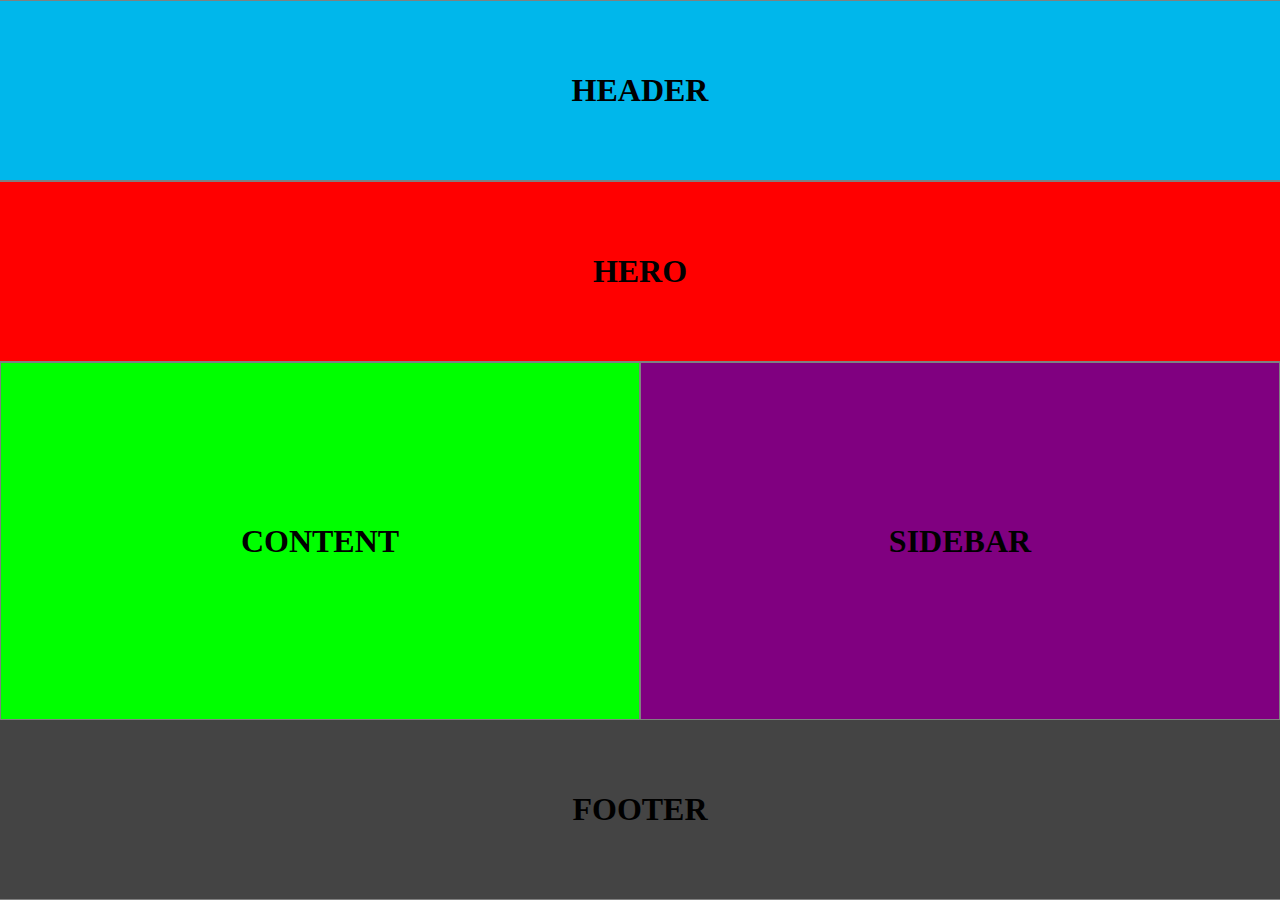
<file: Quest07/ex00/index.html>
<!DOCTYPE html>
<html lang="en">
<head>
    <meta charset="UTF-8">
    <meta name="viewport" content="width=device-width, initial-scale=1.0">
    <title>Quest07</title>
    <link rel="stylesheet" href="style.css">
</head>
<body>
    <header class="header"><h1>HEADER</h1></header>
    <div class="hero"><h1>HERO</h1></div>
    <div class="desktop-view">
        <div class="content"><h1>CONTENT</h1></div>
        <div class="sidebar"><h1>SIDEBAR</h1></div>    
    </div>
    <footer class="footer"><h1>FOOTER</h1></footer>
</body>
</html>
</file>
<file: Quest07/ex00/style.css>
* {
    margin: 0;
    border: 0;
}

body {
    background-color: white;
    width: 100vw;
    overflow-x: hidden;
    height: 100vh;
    display: flex;
    flex-direction: column;
    align-items: center;
    justify-content: space-between;
}

.header, .hero, .footer {
    display: flex;
    align-items: center;
    justify-content: center;
    height: 20%;
    width: 100%;
    border: 0.5px solid grey;
}

.content, .sidebar {
    display: flex;
    align-items: center;
    justify-content: center;
    height: 50%;
    width: 100%;
    border: 0.5px solid grey;  
}

.desktop-view {
    display: flex;
    flex-direction: column;
    height: 40%;
    width: 100%;
}

.header {
    background-color: #00B7EB;
}

.hero {
    background-color: #FF0000;
}

.content {
    background-color: #00FF00;
}

.sidebar {
    background-color: #800080;
}

.footer {
    background-color: #444444;
}

::-webkit-scrollbar {
width: 5px;
}
  
::-webkit-scrollbar-track {
background: black;
}
  
::-webkit-scrollbar-thumb {
background: white;
border-radius: 10%;
}
  
::-webkit-scrollbar-thumb:hover {
background: red;
}

@media (min-width: 600px) {
    .desktop-view {
        flex-direction: row;
    }

    .content, .sidebar {
        height: 100%;
        width: 50%;
    }
}
</file>
